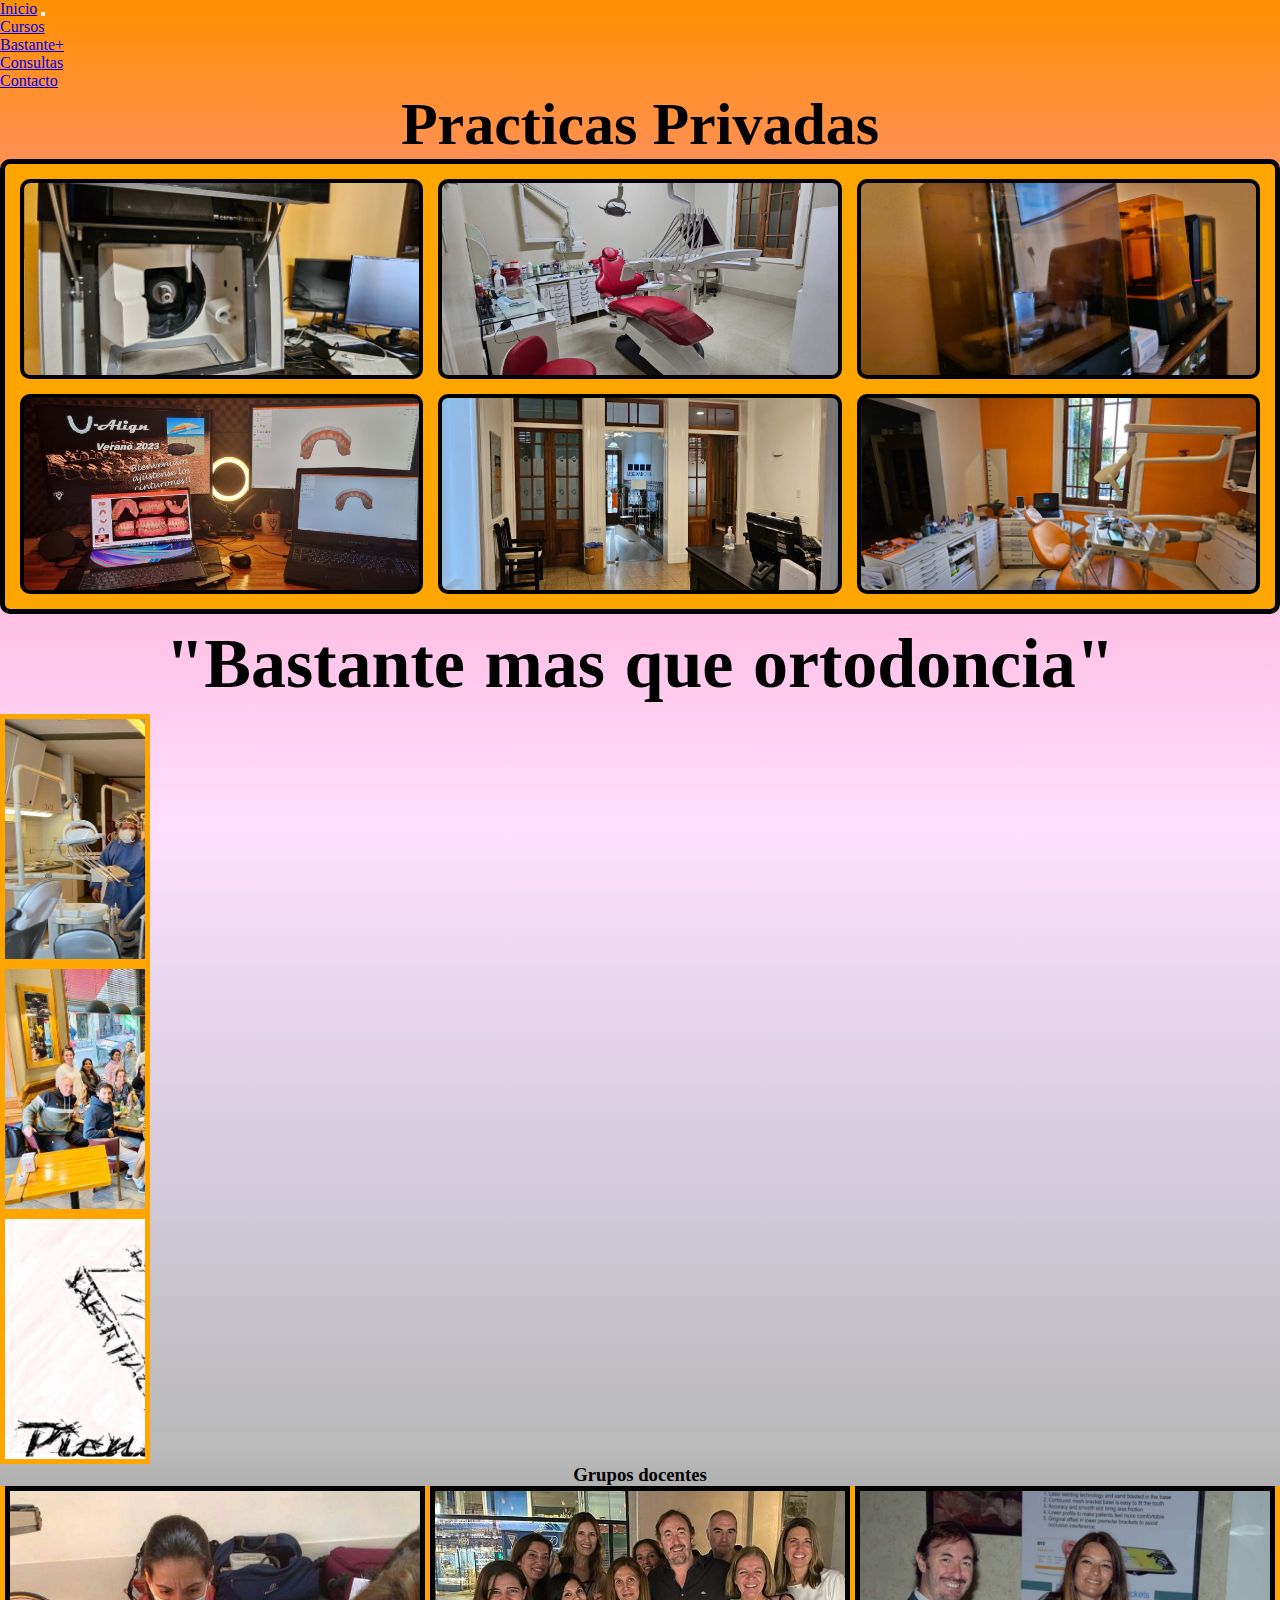
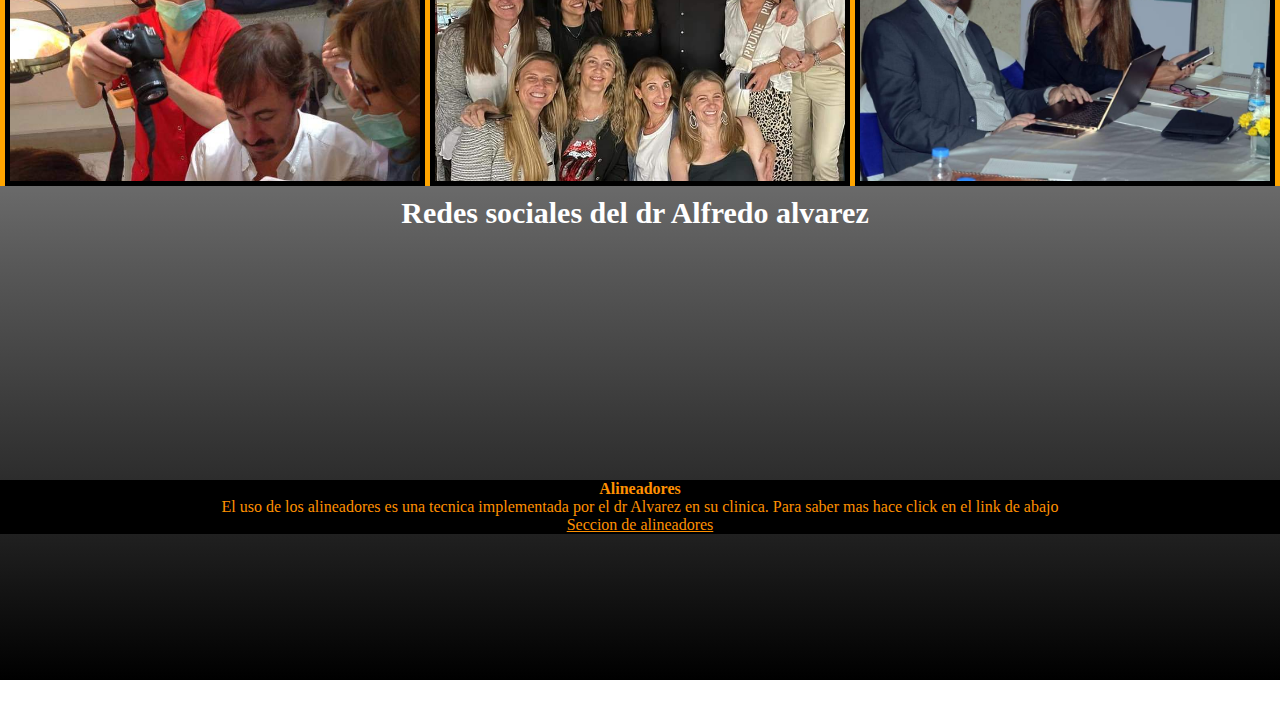
<file: index.html>
<!DOCTYPE html>
<html lang="es">
<head>
    <meta name="description" content="Pagina web oficial del dr Alfredo Alvarez">
    <meta name="keywords" content="html, css, scss, programcion, odontologia, ortodoncia,
    dentista, doctor, alfredo, dralvarez, cursos de ortodoncia, pienso, repienso, u-align, dentista,
    necochea ortodoncia, instagram, facebook, youtube">
    <meta charset="UTF-8">
    <meta http-equiv="X-UA-Compatible" content="IE=edge">
    <meta name="viewport" content="width=device-width, initial-scale=1.0">
    <title>Sitio web alvarez</title>
    <link rel="shortcut icon" href="img/WhatsApp Image 2023-03-25 at 18.57.16.jpeg" type="image/x-icon">
    <link rel="stylesheet" href="https://cdn.jsdelivr.net/npm/bootstrap@4.6.2/dist/css/bootstrap.min.css" integrity="sha384-xOolHFLEh07PJGoPkLv1IbcEPTNtaed2xpHsD9ESMhqIYd0nLMwNLD69Npy4HI+N" crossorigin="anonymous">
    <link rel="stylesheet" href="https://cdnjs.cloudflare.com/ajax/libs/font-awesome/6.3.0/css/all.min.css" integrity="sha512-SzlrxWUlpfuzQ+pcUCosxcglQRNAq/DZjVsC0lE40xsADsfeQoEypE+enwcOiGjk/bSuGGKHEyjSoQ1zVisanQ==" crossorigin="anonymous" referrerpolicy="no-referrer" />
    <link rel="stylesheet" href="estilos.css">
    
</head>
<div class="indexbody">
<body>

    <script src="https://cdn.jsdelivr.net/npm/jquery@3.5.1/dist/jquery.slim.min.js" integrity="sha384-DfXdz2htPH0lsSSs5nCTpuj/zy4C+OGpamoFVy38MVBnE+IbbVYUew+OrCXaRkfj" crossorigin="anonymous"></script>
    <script src="https://cdn.jsdelivr.net/npm/popper.js@1.16.1/dist/umd/popper.min.js" integrity="sha384-9/reFTGAW83EW2RDu2S0VKaIzap3H66lZH81PoYlFhbGU+6BZp6G7niu735Sk7lN" crossorigin="anonymous"></script>
    <script src="https://cdn.jsdelivr.net/npm/bootstrap@4.6.2/dist/js/bootstrap.min.js" integrity="sha384-+sLIOodYLS7CIrQpBjl+C7nPvqq+FbNUBDunl/OZv93DB7Ln/533i8e/mZXLi/P+" crossorigin="anonymous"></script>

    <section>
        <nav class="navbar navbar-expand-md bg-dark navbar-dark">
            <!-- Brand -->
            <a class="navbar-brand" href="#">Inicio</a>
          
            <!-- Toggler/collapsibe Button -->
            <button class="navbar-toggler" type="button" data-toggle="collapse" data-target="#collapsibleNavbar">
              <span class="navbar-toggler-icon"></span>
            </button>
          
            <!-- Navbar links -->
            <div class="collapse navbar-collapse" id="collapsibleNavbar">
              <ul class="navbar-nav">
                <li class="nav-item">
                  <a class="nav-link" href="./pages/cursos.html">Cursos</a>
                </li>
                <li class="nav-item">
                  <a class="nav-link" href="./pages/bastantemas.html">Bastante+</a>
                </li>
                <li class="nav-item">
                  <a class="nav-link" href="./pages/consultas.html">Consultas</a>
                </li>
                <li class="nav-item">
                  <a class="nav-link" href="./pages/contacto.html">Contacto</a>
                </li>
              </ul>
            </div>
          </nav>

          </section>
          



    <h1>Practicas Privadas</h1>


    <section class="galeria">
    <div class="img img1"></div>
    <div class="img img2"></div>
    <div class="img img3"></div>
    <div class="img img4"></div>
    <div class="img img5"></div>
    <div class="img img6"></div>
    </section>



    <h2> "Bastante mas que ortodoncia" </h2>

    <div class="container text-center">
      <div class="row">
        <div class="col col1">
        </div>
        <div class="col col2">
        </div>
        <div class="col col3">
        </div>
      </div>
    </div>


    <h3> Grupos docentes</h3>

    <section class="trabajo">

        <div class="carde carde1"></div>
        <div class="carde carde2"></div>
        <div class="carde carde3"></div>   


    </section>


    <footer>
    <h6>Redes sociales del dr Alfredo alvarez</h6>
    <div class="redes redes1"><a href="https://www.facebook.com/profile.php?id=100006356773446">
        <i class="fa-brands fa-facebook"></i></a></div>

    <div class="redes redes2"><a href="https://www.instagram.com/alfredoalvarez5259/">
        <i class="fa-brands fa-instagram"></i></a></div>

    <div class="redes redes3"><a href="https://www.youtube.com/@sociedadargentinadeosteopo3896">
        <i class="fa-brands fa-youtube"></i> </a></div>
        

    </footer>


    <div class="card">
      <div class="card-body">
        <h4 class="card-title">Alineadores</h4>
        <p class="card-text">El uso de los alineadores es una tecnica implementada
          por el dr Alvarez en su clinica. Para saber mas hace click en el link de abajo
        </p>
        <a href="./pages/alineadorespro.html" class="card-link">Seccion de alineadores</a>
      </div>
    </div>

    
    
</body>

</div>
</html>
</file>
<file: estilos.css>
* {
  margin: 0;
  padding: 0;
  box-sizing: border-box;
}

.indexbody {
  background-image: linear-gradient(to bottom, #ff9000, #ff906d, #ffa3b3, #ffc1e6, #ffdfff, #e3d3ea, #ccc7d3, #b9b9b9, #878787, #585858, #2e2e2e, #000000);
}

h1 {
  font-size: 60px;
  text-align: center;
  color: black;
}

.galeria {
  height: 100%;
  width: 100%;
  background-color: orange;
  border: 5px solid black;
  display: grid;
  grid-template-columns: repeat(3, 1fr);
  grid-template-rows: 200px 200px;
  grid-template-areas: "img1 img2 img3";
  padding: 15px;
  grid-gap: 15px;
  border-radius: 10px;
}

.img {
  border-radius: 10px;
  background-position: center;
}

.img:hover {
  transform: scale(1.09);
  transition: all 0.9s;
  box-shadow: inset;
}

.img1 {
  background-image: url(img/WhatsApp\ Image\ 2023-04-04\ at\ 16.05.26.jpeg);
  border: 4px solid black;
  background-size: cover;
}

.img2 {
  background-image: url(img/WhatsApp\ Image\ 2023-04-04\ at\ 16.05.25.jpeg);
  border: 4px solid black;
  background-size: cover;
}

.img3 {
  background-image: url(img/WhatsApp\ Image\ 2023-04-04\ at\ 16.05.24.jpeg);
  border: 4px solid black;
  background-size: cover;
}

.img4 {
  background-image: url(img/WhatsApp\ Image\ 2023-04-10\ at\ 20.17.34.jpeg);
  background-size: cover;
  border: 4px solid black;
}

.img5 {
  background-image: url(img/WhatsApp\ Image\ 2023-04-04\ at\ 16.05.28.jpeg);
  border: 4px solid black;
  background-size: cover;
}

.img6 {
  background-image: url(img/WhatsApp\ Image\ 2023-04-04\ at\ 16.05.32.jpeg);
  border: 4px solid black;
  background-size: cover;
}

@media only screen and (min-width: 280px) {
  .galeria {
    grid-template-columns: 1fr 1fr 1fr;
    grid-template-rows: repeat(3, 200px);
  }
  .img1 {
    grid-column: 1/3;
    grid-row: 1/2;
  }
  .img2 {
    grid-column: 3/4;
    grid-row: 1/2;
  }
  .img3 {
    grid-column: 1/3;
    grid-row: 2/3;
  }
  .img4 {
    grid-column: 3/4;
    grid-row: 2/3;
  }
  .img5 {
    grid-column: 1/3;
    grid-row: 3/4;
  }
  .img6 {
    grid-column: 3/4;
    grid-row: 3/4;
  }
}
@media only screen and (min-width: 390px) {
  .galeria {
    grid-template-columns: repeat(3, 1fr);
    grid-template-rows: 200px 200px;
  }
  .img1 {
    grid-column: 1/2;
    grid-row: 1/2;
  }
  .img2 {
    grid-column: 2/3;
    grid-row: 1/2;
  }
  .img3 {
    grid-column: 3/4;
    grid-row: 1/2;
  }
  .img4 {
    grid-column: 1/2;
    grid-row: 2/3;
  }
  .img5 {
    grid-column: 2/3;
    grid-row: 2/3;
  }
  .img6 {
    grid-column: 3/4;
    grid-row: 2/3;
  }
}
h2 {
  text-align: center;
  color: black;
  font-size: 70px;
  word-spacing: 2px;
  padding-left: 10px;
  padding-top: 10px;
  padding-bottom: 10px;
  padding-right: 10px;
  animation-duration: 2s;
  animation-name: aparecer;
  animation-delay: 4s;
  animation-iteration-count: infinite;
}

@keyframes aparecer {
  0% {
    opacity: 0;
  }
  100% {
    opacity: 1;
  }
}
.col {
  height: 250px;
  width: 150px;
  background-color: black;
  border: 5px solid orange;
}

.col1 {
  background-image: url(./img/bastante\ 2.jpg);
  background-size: cover;
}

.col2 {
  background-image: url(./img/bastante\ mas\ 3.jpg);
  background-size: cover;
}

.col3 {
  background-image: url(./img/WhatsApp\ Image\ 2023-04-26\ at\ 21.26.51.jpeg);
  background-size: cover;
}

.trabajo {
  display: flex;
  justify-content: space-evenly;
  background-color: orange;
}

.carde {
  height: 300px;
  width: 420px;
  background-color: orange;
  border: 5px solid black;
}

.carde1 {
  background-image: url(img/alfredo\ 1.jpeg);
  background-size: cover;
}

.carde2 {
  background-image: url(img/alfredo\ 2.jpeg);
  background-size: cover;
}

.carde3 {
  background-image: url(img/alfredo\ 3.jpeg);
  background-size: cover;
}

h3 {
  text-align: center;
  color: black;
}

.page1 {
  background-image: url(img/WhatsApp\ Image\ 2023-03-25\ at\ 18.57.16.jpeg);
  background-size: cover;
}

.page2 {
  background-image: url(img/WhatsApp\ Image\ 2023-03-25\ at\ 18.57.16.jpeg);
  background-size: cover;
}

.page3 {
  background-image: url(img/WhatsApp\ Image\ 2023-03-25\ at\ 18.57.16.jpeg);
  background-size: cover;
}

h6 {
  text-align: center;
  color: white;
  font-size: 30px;
  padding: 10px 20px 10px 10px;
}

.redes {
  width: 100%;
  height: 80px;
  padding-left: 50px;
  padding-top: 20px;
  padding-bottom: 20px;
  padding-right: 10px;
  text-align: center;
  font-size: 50px;
}

.redes a {
  color: white;
  display: flex;
  justify-content: space-evenly;
  height: 300px;
  width: 420px;
}

.redes:hover {
  transform: scale(1.09);
  transition: all 0.9s;
  background-color: orange;
}

.redes {
  text-align: center;
}

.card {
  height: 200px;
  width: 100%;
}

.card-body {
  color: #ff9000;
  background-color: #000000;
  text-align: center;
}

.card-link {
  color: #ff9000;
}

.alineadores {
  height: 100%;
  width: 100%;
  background-image: linear-gradient(to bottom, #000000, #36181d, #68272b, #9a3b30, #ca552c, #dd674a, #ef7967, #ff8d83, #ffa7ba, #fbc6e2, #f4e3f8, #fdfdfd);
}

.cardo2-img-top {
  width: 950px;
}/*# sourceMappingURL=estilos.css.map */
</file>
